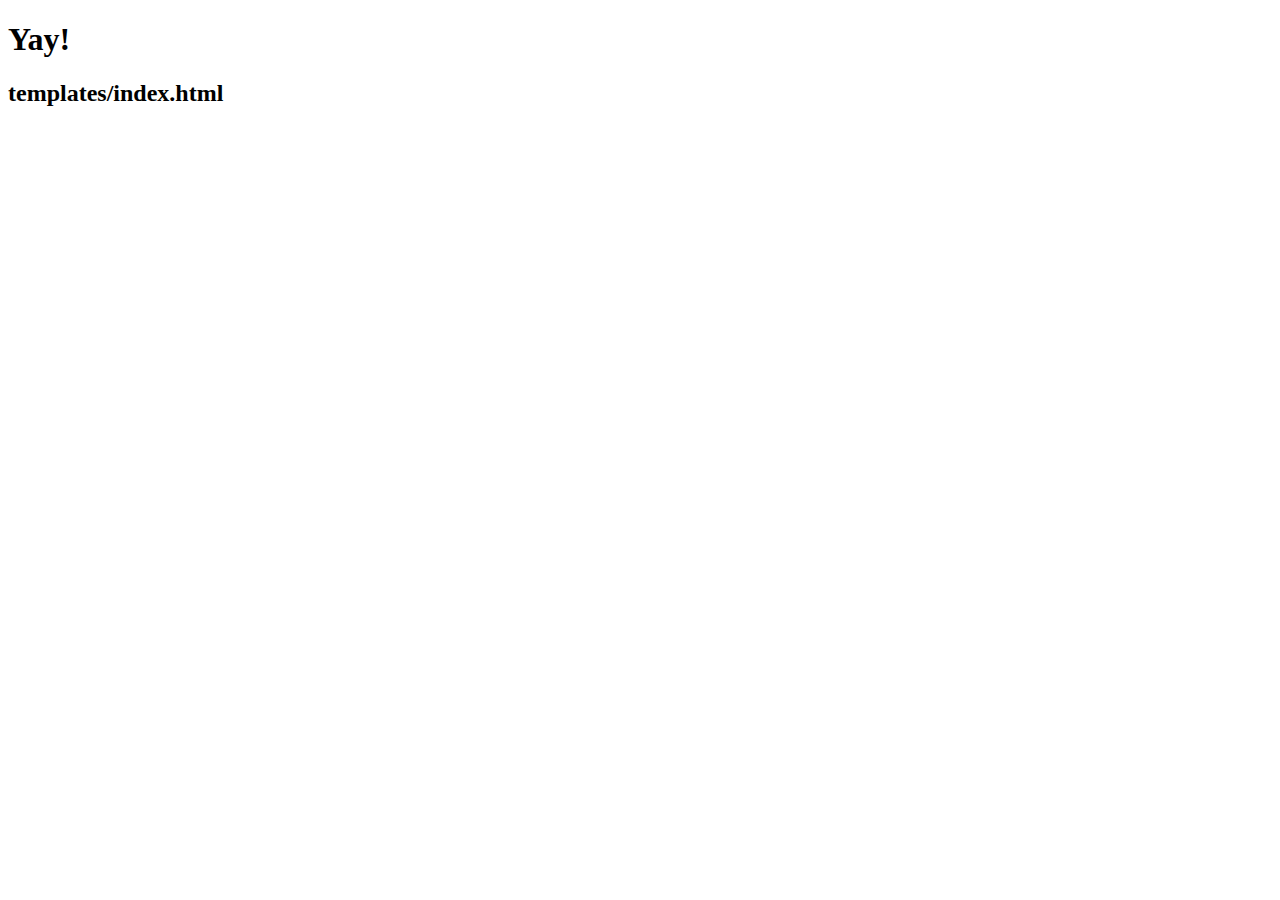
<file: hello/templates/index.html>
<!doctype html>
<html lang="en">
<head>
    <meta charset="UTF-8">
    <meta name="viewport"
          content="width=device-width, user-scalable=no, initial-scale=1.0, maximum-scale=1.0, minimum-scale=1.0">
    <meta http-equiv="X-UA-Compatible" content="ie=edge">
    <title>Document</title>
</head>
<body>
    <h1>Yay!</h1>
    <h2>templates/index.html</h2>
</body>
</html>
</file>
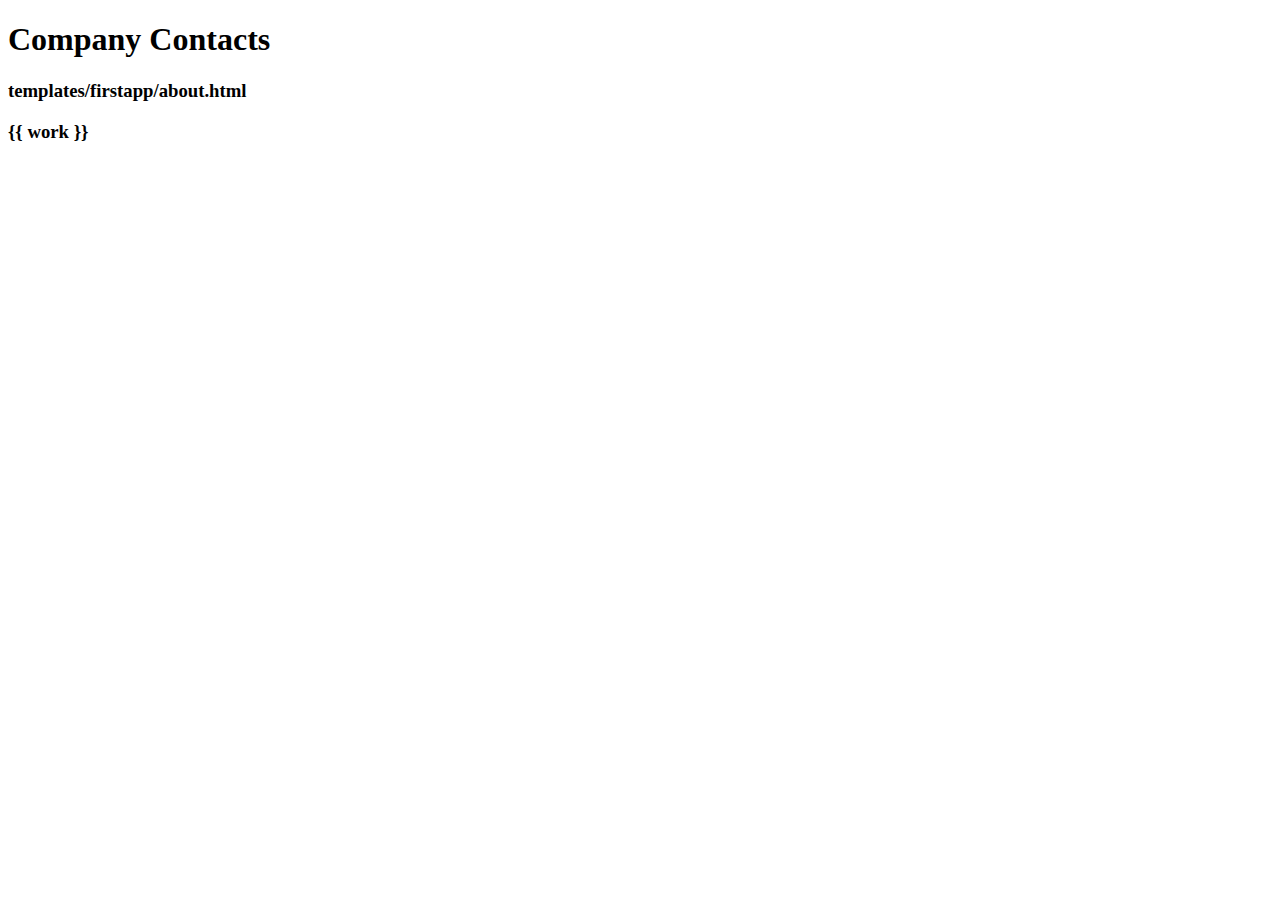
<file: hello/templates/firstapp/contacts.html>
<!doctype html>
<html lang="en">
<head>
    <meta charset="UTF-8">
    <meta name="viewport"
          content="width=device-width, user-scalable=no, initial-scale=1.0, maximum-scale=1.0, minimum-scale=1.0">
    <meta http-equiv="X-UA-Compatible" content="ie=edge">
    <title>Contacts Page</title>
</head>
<body>

    <h1>Company Contacts</h1>
    <h3>templates/firstapp/about.html</h3>

    <h3>{{ work }}</h3>

</body>
</html>
</file>
